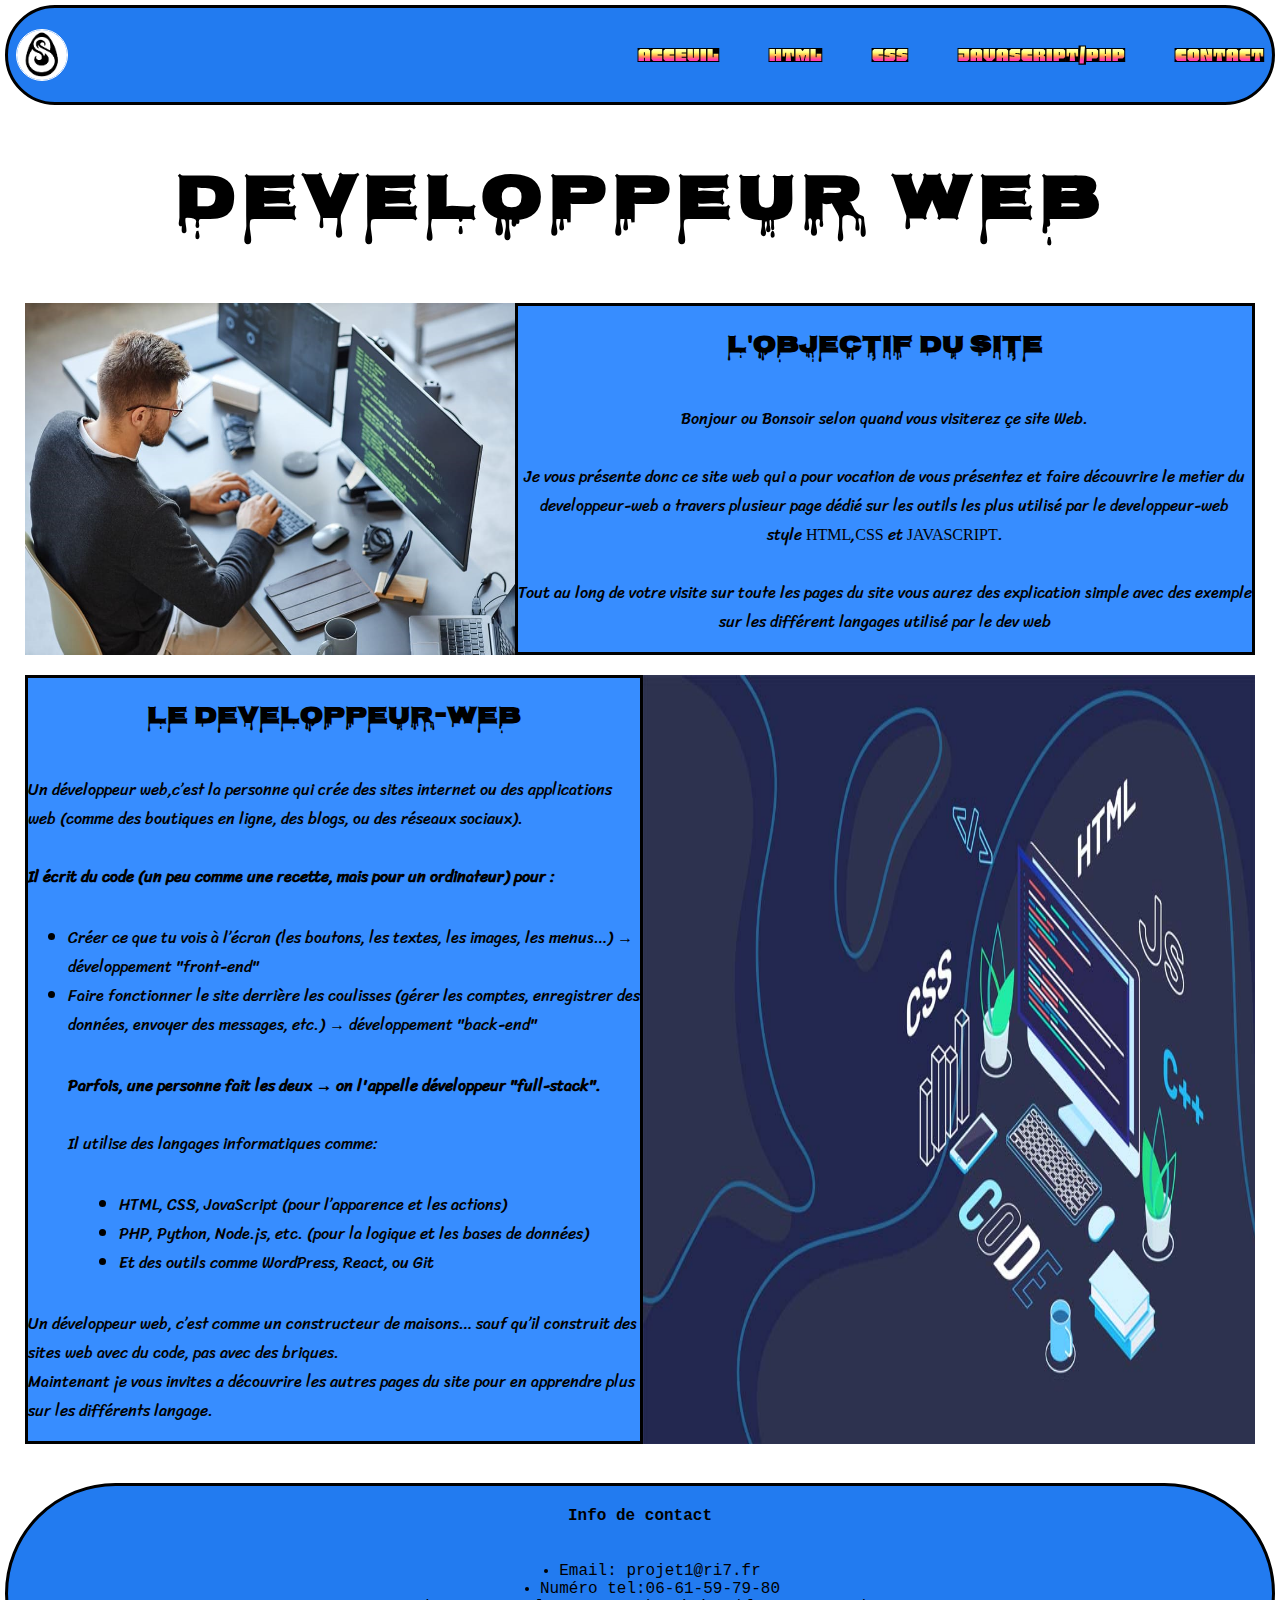
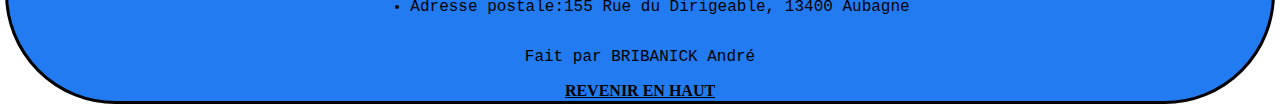
<file: index.html>
<!DOCTYPE html>
<html lang="fr">

<head>
    <meta charset="UTF-8">
    <meta name="viewport" content="width=device-width, initial-scale=1.0">
    <link rel="stylesheet" href="/asset/css/index.css">

    <link rel="preconnect" href="https://fonts.googleapis.com">
    <link rel="preconnect" href="https://fonts.gstatic.com" crossorigin>
    <link href="https://fonts.googleapis.com/css2?family=Nosifer&display=swap" rel="stylesheet">

    <link rel="preconnect" href="https://fonts.googleapis.com">
    <link rel="preconnect" href="https://fonts.gstatic.com" crossorigin>
    <link href="https://fonts.googleapis.com/css2?family=Sriracha&display=swap" rel="stylesheet">

    <link rel="preconnect" href="https://fonts.googleapis.com">
    <link rel="preconnect" href="https://fonts.gstatic.com" crossorigin>
    <link href="https://fonts.googleapis.com/css2?family=Honk&display=swap" rel="stylesheet">


    <title>Acceuil</title>
</head>

<body>
    <header>

        <nav>
            <div class="burger">
                <img src="/asset/img/dofus_emeraude.png" alt="">
                <ul class="nav-burger">
                    <li><a href="/index.html">ACCEUIL</a></li>
                    <li><a href="/page/htmlexp.html">HTML</a></li>
                    <li><a href="/page/cssexp.html">CSS</a></li>
                    <li><a href="/page/javascriptexp.html">JAVASCRIPT/PHP</a></li>
                    <li><a href="/page/contact.html">CONTACT</a></li>
                </ul>
            </div>
        </nav>
    </header>
    <main>
        <div class="title">
            <h1>Developpeur Web</h1>
        </div>
        <section id="home">
            <div class="global">
                <img src="/asset/img/developpeur-web.jpg" alt="">
            </div>

            <div class="article-container">
                <h2>L'objectif du site</h2>

                <p>
                    Bonjour ou Bonsoir selon quand vous visiterez çe site Web.
                    <br>
                    <br> Je vous présente donc ce site web qui a pour vocation de vous présentez et faire découvrire
                    le metier du
                    <br>developpeur-web a travers plusieur page dédié sur les outils les plus utilisé
                    par le developpeur-web
                    <br>style <a href="/page/htmlexp.html">HTML</a>,<a href="/page/cssexp.html">CSS</a> et <a
                        href="/page/javascriptexp.html">JAVASCRIPT</a>.
                    <br>
                    <br> Tout au long de votre visite sur toute les pages du site vous aurez des explication simple
                    avec des exemple sur les
                    différent langages utilisé par le dev web

            </div>
        </section>
        <section id="back">
            <div class="article-container">
                <h2>Le developpeur-web</h2>

                <p>
                    Un développeur web,c’est la personne qui crée des sites internet ou des applications web (comme
                    des boutiques en ligne, des blogs, ou des réseaux sociaux).
                    <br>
                    <br><span>Il écrit du code (un peu comme une recette, mais pour un ordinateur) pour :</span>
                </p>

                <ul>
                    <li>Créer ce que tu vois à l’écran (les boutons, les textes, les images, les menus…) →
                        développement
                        "front-end"
                    </li>

                    <li>Faire fonctionner le site derrière les coulisses (gérer les comptes, enregistrer des
                        données,
                        envoyer des messages, etc.) → développement "back-end"
                    </li>
                </ul>

                <p><span>Parfois, une personne fait les deux → on l'appelle développeur "full-stack".</span>
                    <br>
                    <br>
                    Il utilise des langages informatiques comme:
                </p>
                <ul>
                    <li> HTML, CSS, JavaScript (pour l’apparence et les actions)</li>
                    <li> PHP, Python, Node.js, etc. (pour la logique et les bases de données)</li>
                    <li>Et des outils comme WordPress, React, ou Git</li>
                </ul>
                <p>Un développeur web, c’est comme un constructeur de maisons… sauf qu’il construit des sites web
                    avec du code, pas avec des briques.
                    <br>Maintenant je vous invites a découvrire les autres pages du site pour en apprendre plus sur
                    les
                    différents langage.
                </p>


            </div>
            <div class="dev-web">
                <img src="/asset/img/html-css.jpg" alt="">
            </div>
        </section>
    </main>
    <footer id="footer">
        <div class="article-container">
            <h4>Info de contact</h4>
            <ul>
                <li>Email: projet1@ri7.fr</li>
                <li>Numéro tel:06-61-59-79-80</li>
                <li>Adresse postale:155 Rue du Dirigeable, 13400 Aubagne</li>
            </ul>
            <p> Fait par BRIBANICK André</p>
            <span class="haut"><a href="#">revenir en haut</a></span>
        </div>

    </footer>
</body>

</html>
</file>
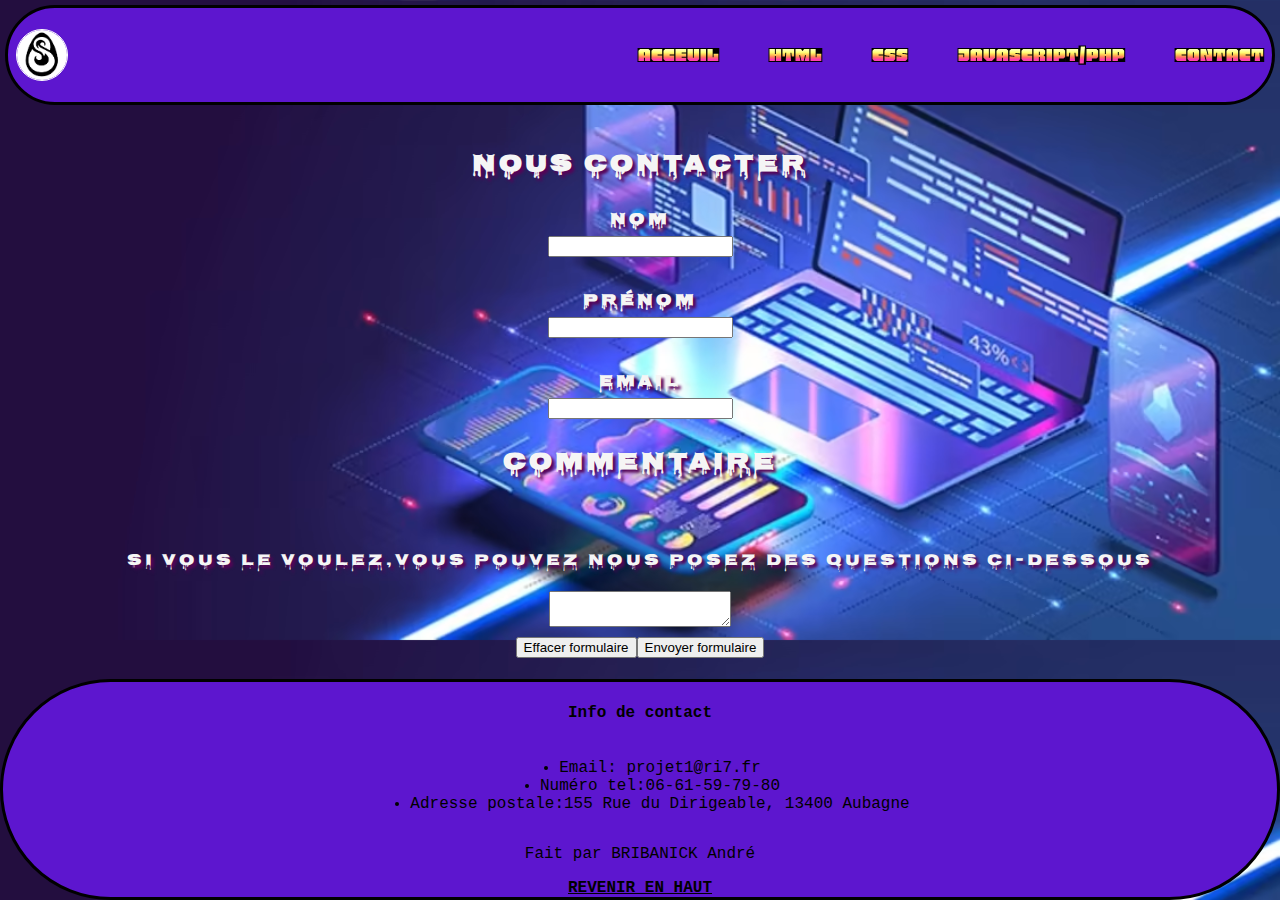
<file: page/contact.html>
<!DOCTYPE html>
<html lang="fr">

<head>
    <meta charset="UTF-8">
    <meta name="viewport" content="width=device-width, initial-scale=1.0">
    <link rel="stylesheet" href="/asset/css/contact.css">

    <link rel="preconnect" href="https://fonts.googleapis.com">
    <link rel="preconnect" href="https://fonts.gstatic.com" crossorigin>
    <link href="https://fonts.googleapis.com/css2?family=Nosifer&display=swap" rel="stylesheet">


    <link rel="preconnect" href="https://fonts.googleapis.com">
    <link rel="preconnect" href="https://fonts.gstatic.com" crossorigin>
    <link href="https://fonts.googleapis.com/css2?family=Honk&display=swap" rel="stylesheet">
    <title>CONTACT</title>
</head>

<body>
   <header>

        <nav>
            <div class="burger">
                <img src="/asset/img/dofus_emeraude.png" alt="">
                <ul class="nav-burger">
                    <li><a href="/index.html">ACCEUIL</a></li>
                    <li><a href="/page/htmlexp.html">HTML</a></li>
                    <li><a href="/page/cssexp.html">CSS</a></li>
                    <li><a href="/page/javascriptexp.html">JAVASCRIPT/PHP</a></li>
                    <li><a href="/page/contact.html">CONTACT</a></li>
                </ul>
            </div>
        </nav>
    </header>
    <main>
        <section id="home">
            <form>
                <section class="formulaire">
                    <h2>Nous Contacter</h2>
                    <div>
                        <label for="name"><b>Nom</b></label>
                        <br>
                        <input id="name" type="text">
                    </div>
                    <br>
                    <div>
                        <label for="firstname"><b>Prénom</b></label>
                        <br>
                        <input id="firstname" type="text">
                    </div>
                    <br>
                    <div>
                        <label for="mail"><b>Email</b></label>
                        <br>
                        <input id="mail" type="text">
                    </div>

                </section>
                <section class="formulaire">
                    <div>
                       <h2>Commentaire</h2>
                        <br>
                        <p>Si vous le voulez,vous pouvez nous posez des questions ci-dessous</p>
                        <textarea name="text" id="text"></textarea>
                    </div>
                </section>
                <div class="bouton">
                    <button type="reset">Effacer formulaire</button>
                    <button type="submit">Envoyer formulaire</button>
                </div>
            </form>
        </section>
    </main>
    <footer id="footer">
        <div class="article-container">
            <h4>Info de contact</h4>
            <ul>
                <li>Email: projet1@ri7.fr</li>
                <li>Numéro tel:06-61-59-79-80</li>
                <li>Adresse postale:155 Rue du Dirigeable, 13400 Aubagne</li>
            </ul>
            <p> Fait par BRIBANICK André</p>
            <span class="haut"><a href="#">revenir en haut</a></span>
        </div>

    </footer>
</body>

</html>
</file>
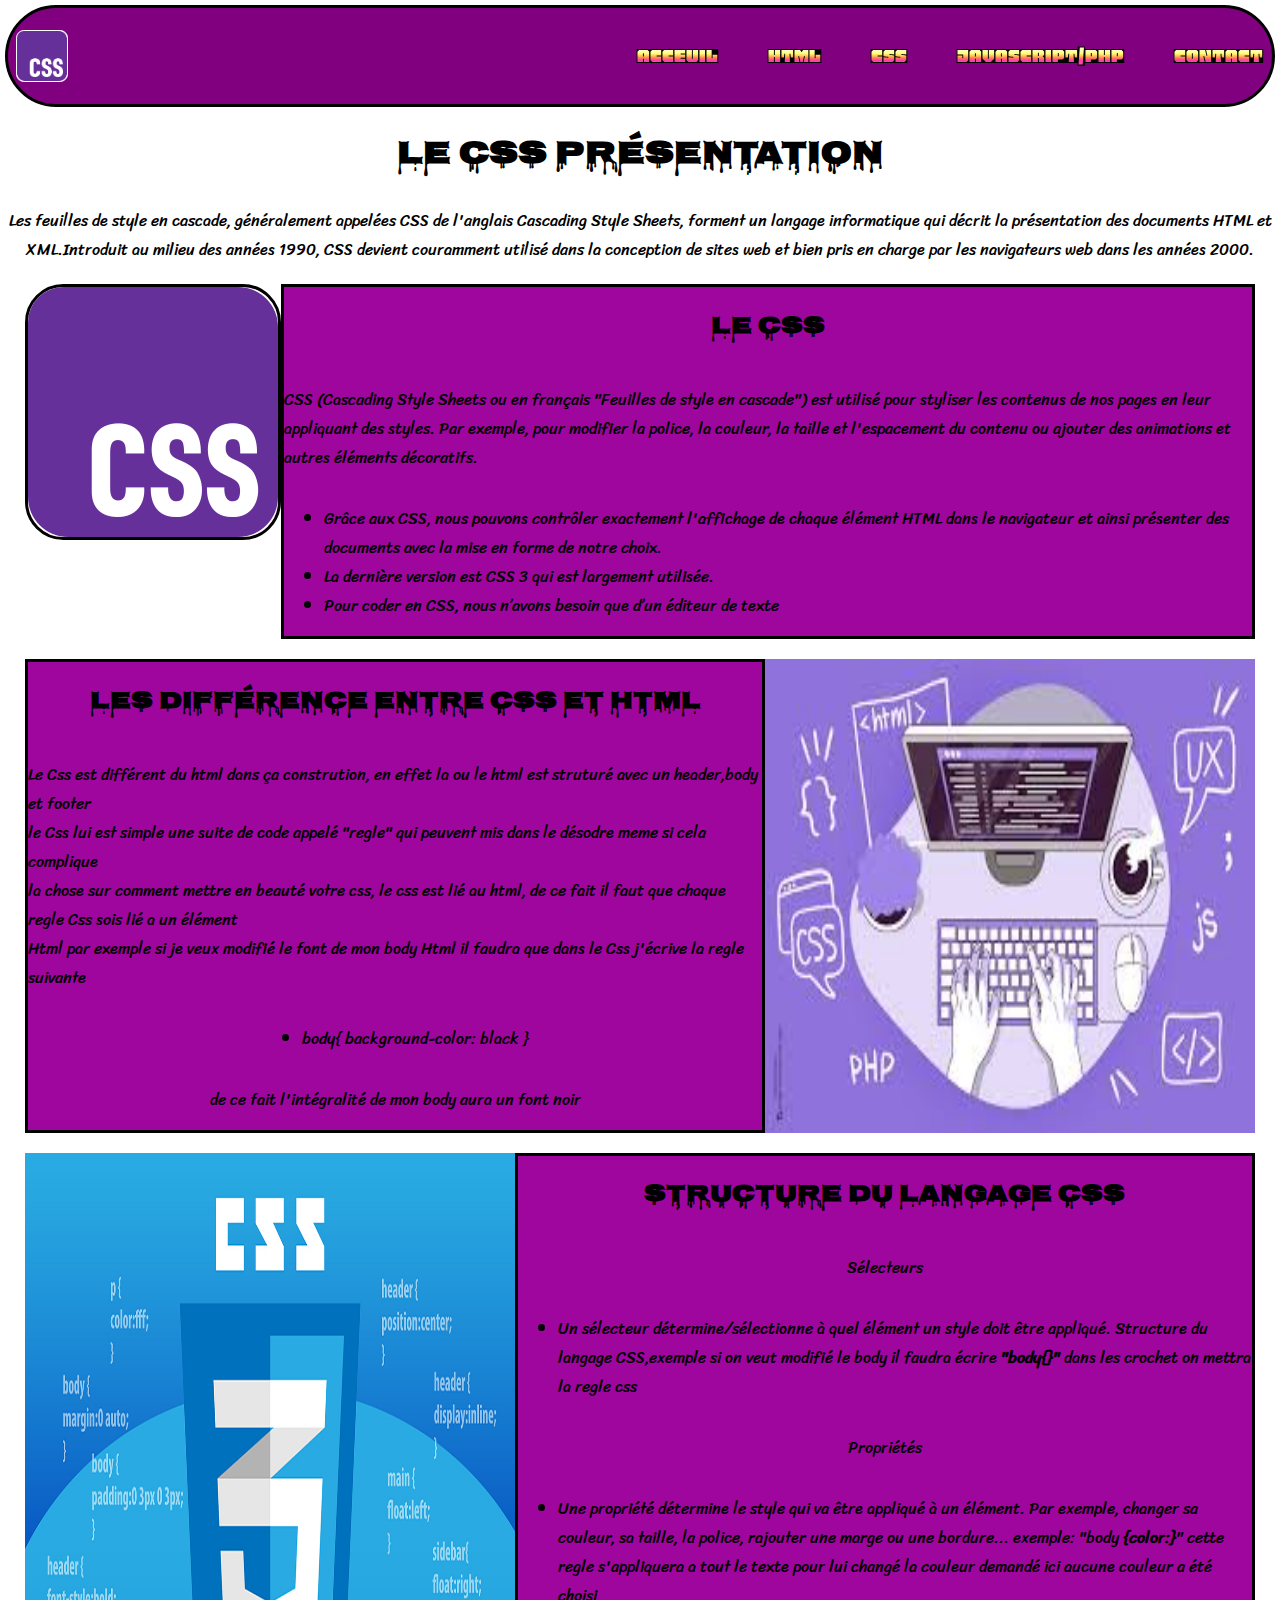
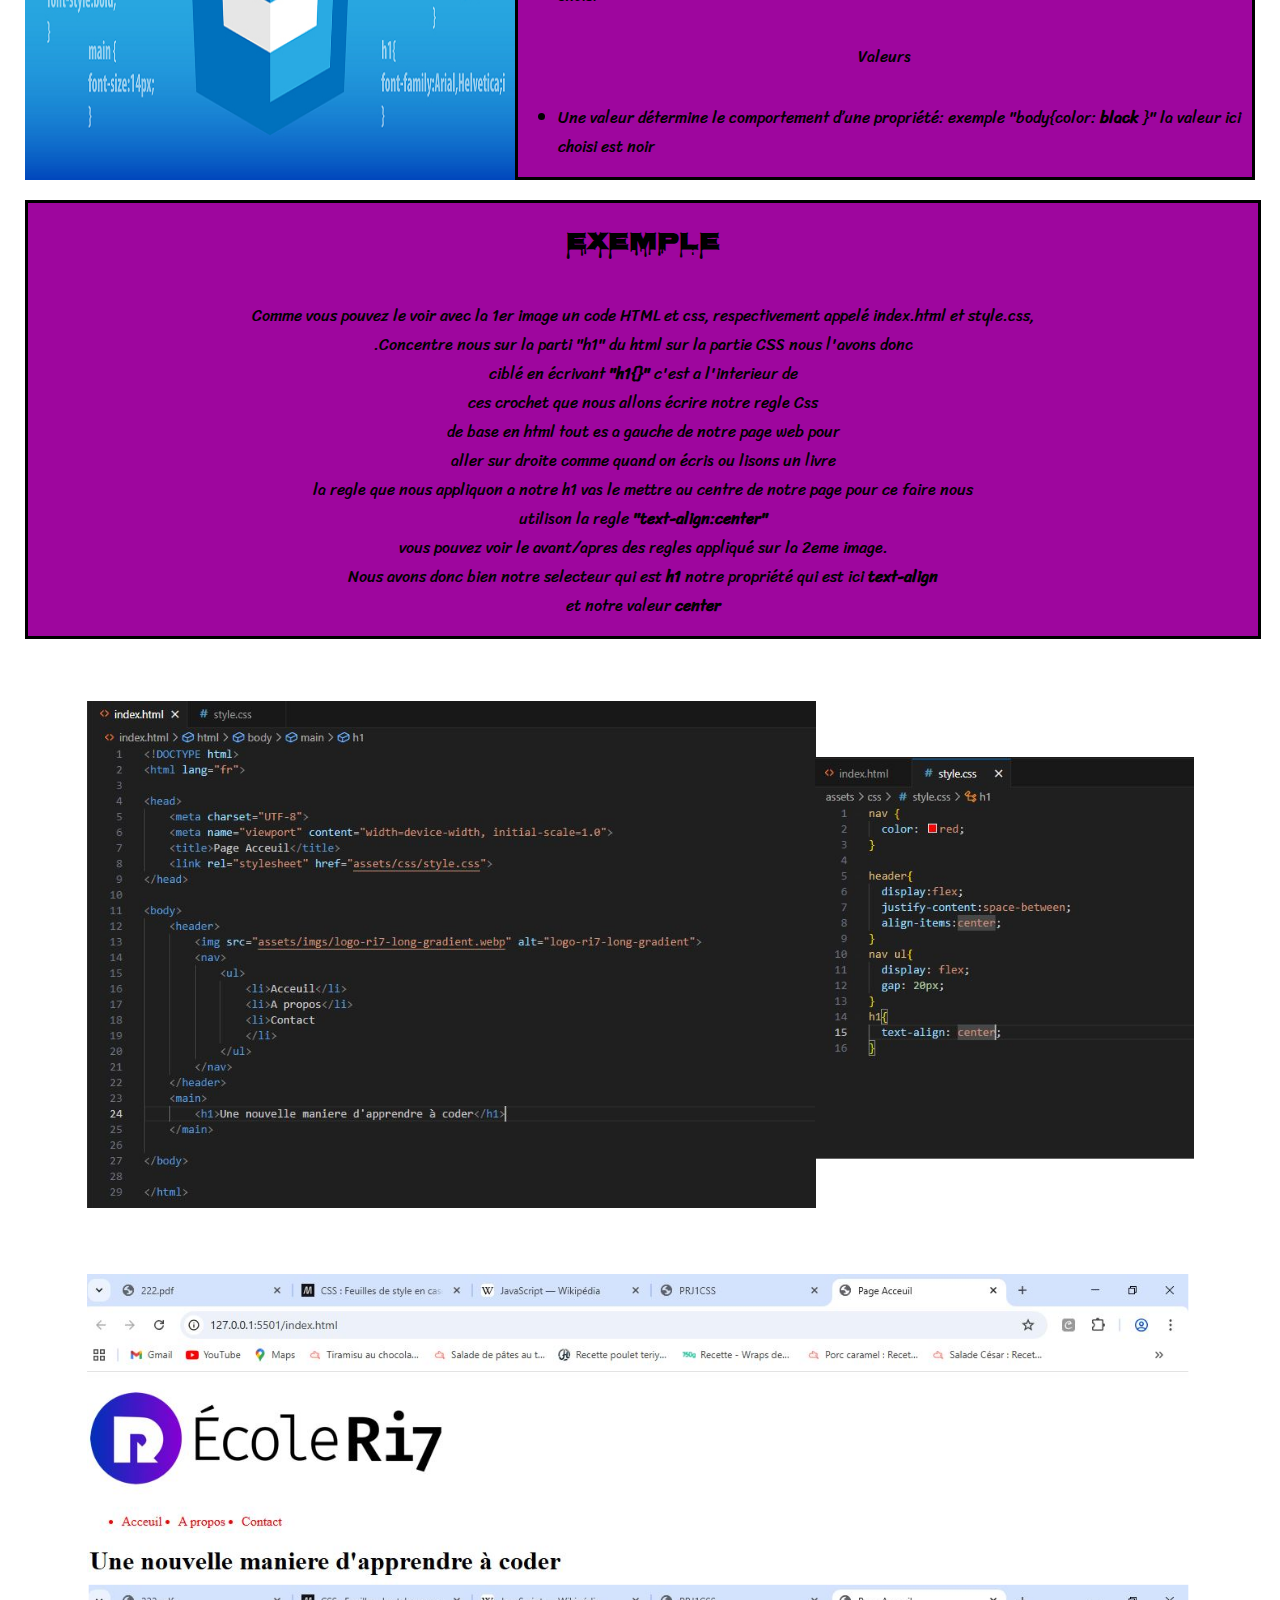
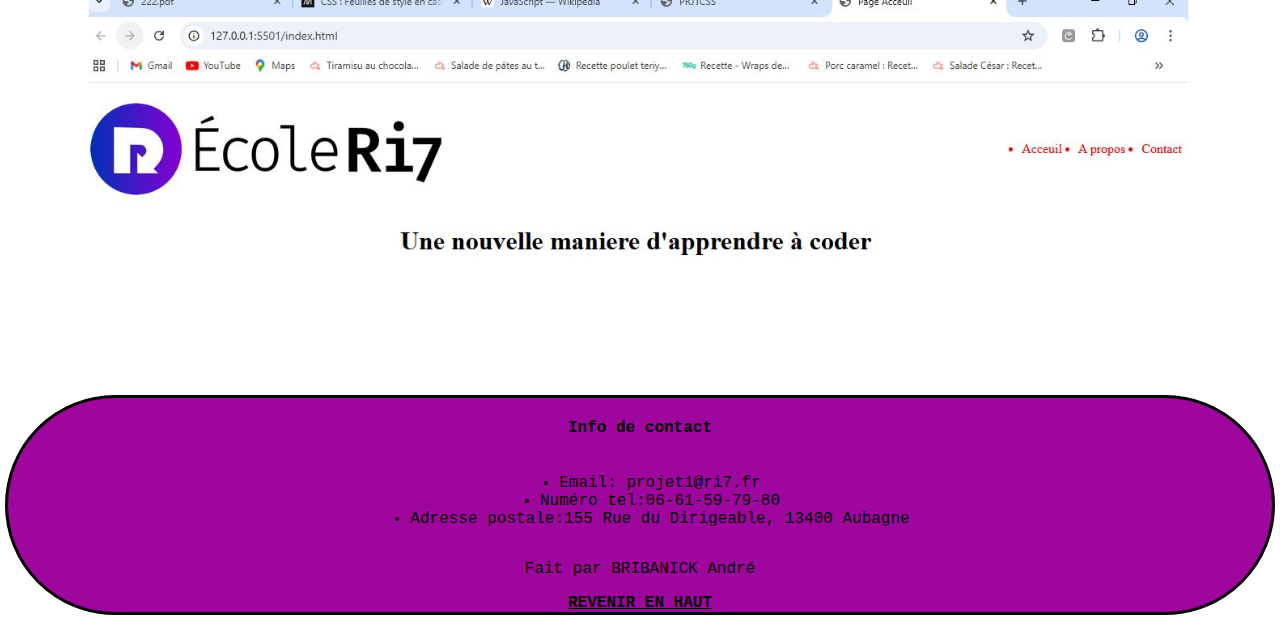
<file: page/cssexp.html>
<!DOCTYPE html>
<html lang="fr">

<head>
    <meta charset="UTF-8">
    <meta name="viewport" content="width=device-width, initial-scale=1.0">
    <link rel="stylesheet" href="/asset/css/cssexp.css">

    <link rel="preconnect" href="https://fonts.googleapis.com">
    <link rel="preconnect" href="https://fonts.gstatic.com" crossorigin>
    <link href="https://fonts.googleapis.com/css2?family=Nosifer&display=swap" rel="stylesheet">

    <link rel="preconnect" href="https://fonts.googleapis.com">
    <link rel="preconnect" href="https://fonts.gstatic.com" crossorigin>
    <link href="https://fonts.googleapis.com/css2?family=Sriracha&display=swap" rel="stylesheet">

    <link rel="preconnect" href="https://fonts.googleapis.com">
    <link rel="preconnect" href="https://fonts.gstatic.com" crossorigin>
    <link href="https://fonts.googleapis.com/css2?family=Honk&display=swap" rel="stylesheet">
    <title>CSS</title>
</head>

<body>
   <header>

        <nav>
            <div class="burger">
                <img src="/asset/img/Official_CSS_Logo.svg.png" alt="">
                <ul class="nav-burger">
                    <li><a href="/index.html">ACCEUIL</a></li>
                    <li><a href="/page/htmlexp.html">HTML</a></li>
                    <li><a href="/page/cssexp.html">CSS</a></li>
                    <li><a href="/page/javascriptexp.html">JAVASCRIPT/PHP</a></li>
                    <li><a href="/page/contact.html">CONTACT</a></li>
                </ul>
            </div>
        </nav>
    </header>
    <main>
        <div class="title">
            <h1>Le CSS présentation</h1>
            <p>
                Les feuilles de style en cascade, généralement appelées CSS de l'anglais Cascading Style Sheets, forment
                un langage informatique qui décrit la présentation des documents HTML et XML.Introduit au milieu des
                années 1990, CSS
                devient couramment utilisé dans la conception de sites web et bien pris en charge par les navigateurs
                web dans les années 2000.
            </p>
        </div>
        <section id="home">
            <div class="global">
                <img src="/asset/img/Official_CSS_Logo.svg.png" alt="">
            </div>

            <div class="article-container">
                <h2> le CSS</h2>

                <p>CSS (Cascading Style Sheets ou en français "Feuilles de style en cascade")
                    est utilisé pour styliser les contenus de nos pages en leur appliquant des
                    styles. Par exemple, pour modifier la police, la couleur, la taille et
                    l'espacement du contenu ou ajouter des animations et autres éléments
                    décoratifs. <br></p>
                <ul>
                    <li>Grâce aux CSS, nous pouvons contrôler exactement l'affichage de chaque élément HTML dans le
                        navigateur et ainsi
                        présenter des documents avec la mise en forme de notre choix.</li>
                    <li>La dernière version est CSS 3 qui est largement utilisée.</li>
                    <li>Pour coder en CSS, nous n’avons besoin que d’un éditeur de texte</li>
                </ul>


            </div>
        </section>
        <section id="top">
            <div class="article-container">
                <h2>les différence entre CSS et HTML</h2>

                <p>Le Css est différent du html dans ça constrution, en effet la ou le html est struturé avec un
                    header,body et footer
                    <br>le Css lui est simple une suite de code appelé "regle" qui peuvent mis dans le désodre meme
                    si cela complique
                    <br> la chose sur comment mettre en beauté votre css, le css est lié au html, de ce fait il faut
                    que chaque regle Css sois lié a un élément
                    <br> Html par exemple si je veux modifié le font de mon body Html il faudra que dans le Css
                    j'écrive la regle suivante
                </p>
                <ul>
                    <li> body{
                        background-color: black
                        }</li>
                </ul>
                <p>de ce fait l'intégralité de mon body aura un font noir</p>
            </div>
            <div class="dev-web">
                <img src="/asset/img/illustration-css.jfif" alt="">
            </div>
        </section>

        <section id="back">
            <div class="dev-web">
                <img src="/asset/img/sta-je-css.png" alt="">
            </div>
            <div class="article-container">
                <h2>Structure du langage CSS</h2>
                <p>Sélecteurs</p>
                <ul>

                    <li>
                        Un sélecteur détermine/sélectionne à quel élément un style doit être appliqué.
                        Structure du langage CSS,exemple si on veut modifié le body il faudra écrire
                        <span>"body{}"</span>
                        dans les crochet on mettra la regle css
                    </li>
                </ul>
                <p>Propriétés</p>
                <ul>
                    <li>
                        Une propriété détermine le style qui va être appliqué à un élément. Par exemple, changer sa
                        couleur, sa taille, la police, rajouter une marge ou une bordure... exemple: "body
                        <span>{color:}</span>"
                        cette regle s'appliquera a tout le texte pour lui changé la couleur demandé ici aucune couleur a
                        été choisi
                    </li>
                </ul>

                <p>Valeurs</p>
                <ul>
                    <li>

                        Une valeur détermine le comportement d’une propriété: exemple "body{color: <span>black</span> }"
                        la valeur ici choisi est noir
                    </li>
                </ul>
            </div>
        </section>
        <section id="exemple">
            <div class="article-container">
                <h2>Exemple</h2>

                <p>Comme vous pouvez le voir avec la 1er image un code HTML et css, respectivement appelé index.html et
                    style.css,
                    <br>.Concentre nous sur la parti "h1" du html sur la partie CSS nous l'avons donc
                    <br> ciblé en écrivant <span>"h1{}"</span> c'est a l'interieur de
                    <br> ces crochet que nous allons écrire notre regle Css
                    <br> de base en html tout es a gauche de notre page web pour
                    <br> aller sur droite comme quand on écris ou lisons un livre
                    <br> la regle que nous appliquon a notre h1 vas le mettre au centre de notre page pour ce faire nous
                    <br> utilison la regle <span> "text-align:center"</span>
                    <br> vous pouvez voir le avant/apres des regles appliqué sur la 2eme image.
                    <br>Nous avons donc bien notre selecteur qui est <span>h1</span> notre propriété qui est ici
                    <span>text-align</span>
                    <br>et notre valeur <span>center</span>
                </p>
            </div>
            <div class="html-css">
                <img src="/asset/img/codehtml-css.JPG" alt="">
            </div>
            <div class="html-simple">
                <img src="/asset/img/codehtml-css.png" alt="">
            </div>


        </section>
    </main>
    <footer id="footer">
        <div class="article-container">
            <h4>Info de contact</h4>
            <ul>
                <li>Email: projet1@ri7.fr</li>
                <li>Numéro tel:06-61-59-79-80</li>
                <li>Adresse postale:155 Rue du Dirigeable, 13400 Aubagne</li>
            </ul>
            <p> Fait par BRIBANICK André</p>
            <span class="haut"><a href="#">revenir en haut</a></span>
        </div>

    </footer>
</body>

</html>
</file>
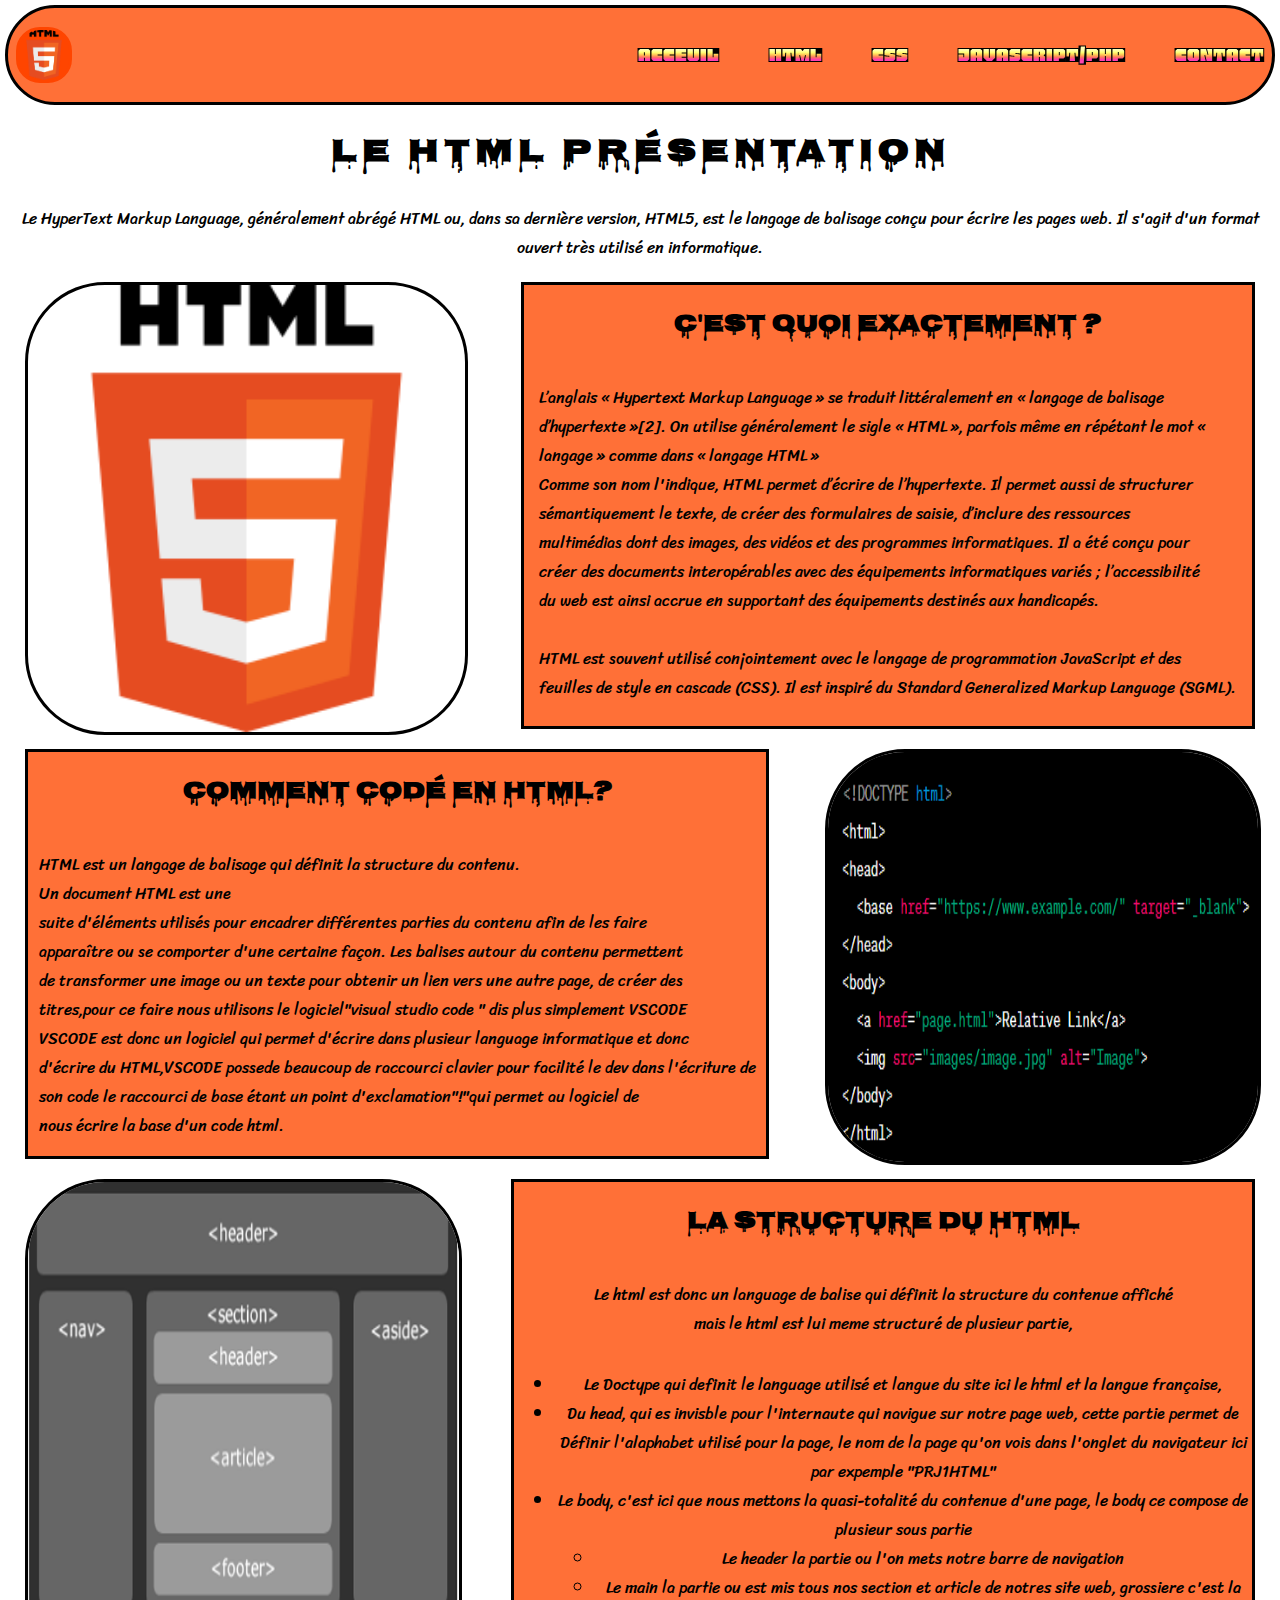
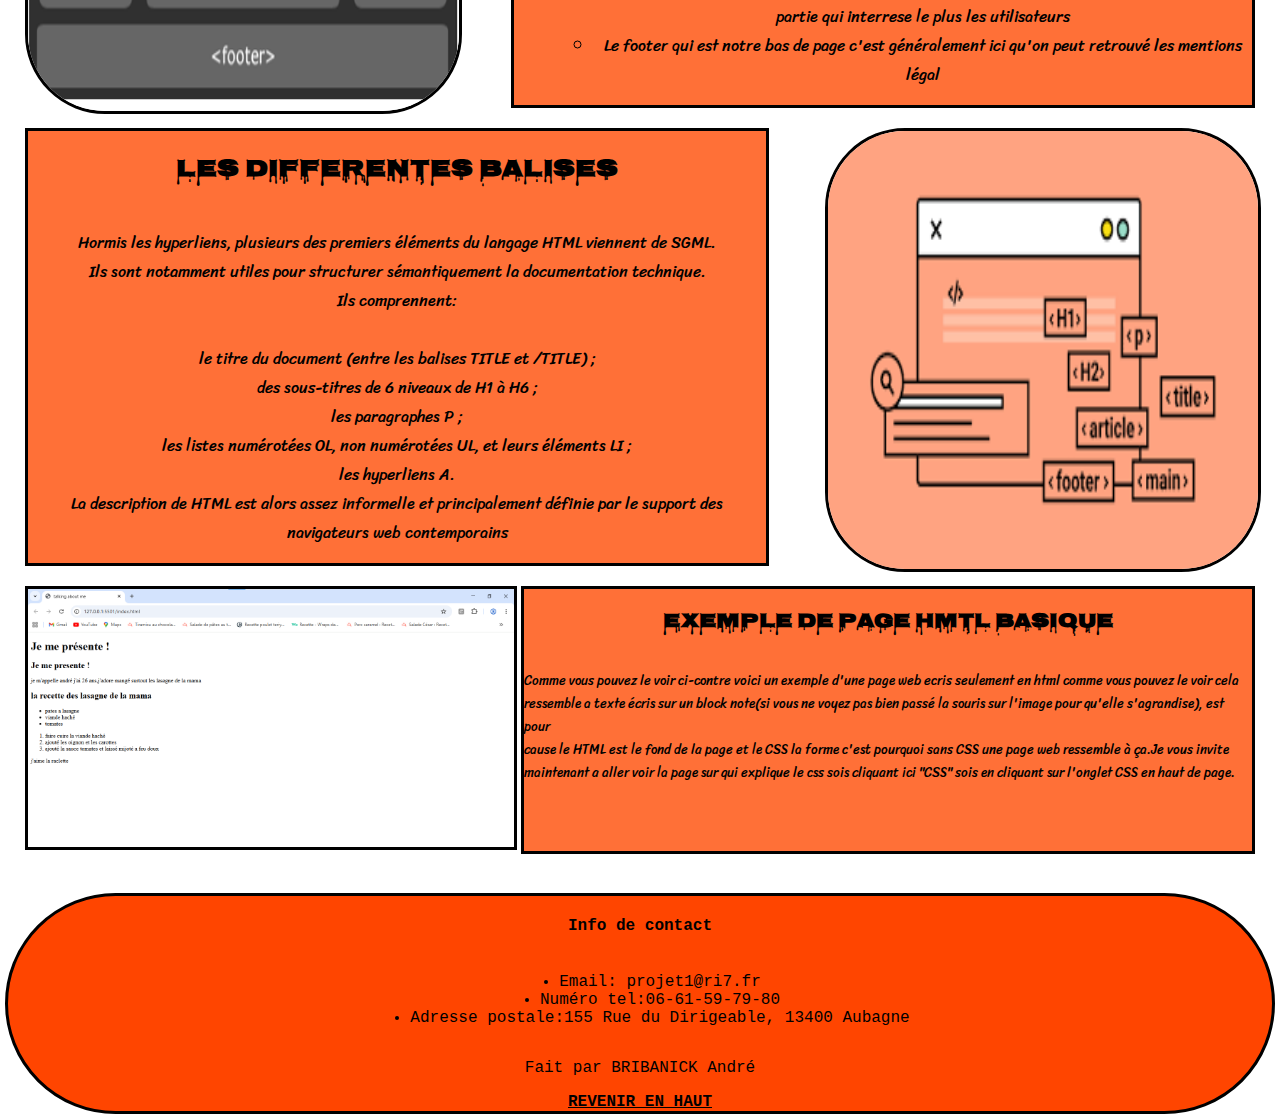
<file: page/htmlexp.html>
<!DOCTYPE html>
<html lang="fr">

<head>
    <meta charset="UTF-8">
    <meta name="viewport" content="width=device-width, initial-scale=1.0">
    <link rel="stylesheet" href="/asset/css/htmlexp.css">

    <link rel="preconnect" href="https://fonts.googleapis.com">
    <link rel="preconnect" href="https://fonts.gstatic.com" crossorigin>
    <link href="https://fonts.googleapis.com/css2?family=Nosifer&display=swap" rel="stylesheet">

    <link rel="preconnect" href="https://fonts.googleapis.com">
    <link rel="preconnect" href="https://fonts.gstatic.com" crossorigin>
    <link href="https://fonts.googleapis.com/css2?family=Sriracha&display=swap" rel="stylesheet">

    <link rel="preconnect" href="https://fonts.googleapis.com">
    <link rel="preconnect" href="https://fonts.gstatic.com" crossorigin>
    <link href="https://fonts.googleapis.com/css2?family=Honk&display=swap" rel="stylesheet">
    <title>HTML</title>
</head>

<body>
    <header>

        <nav>
            <div class="burger">
                <img src="/asset/img/HTML5_logo_and_wordmark.svg.png" alt="">
                <ul class="nav-burger">
                    <li><a href="/index.html">ACCEUIL</a></li>
                    <li><a href="/page/htmlexp.html">HTML</a></li>
                    <li><a href="/page/cssexp.html">CSS</a></li>
                    <li><a href="/page/javascriptexp.html">JAVASCRIPT/PHP</a></li>
                    <li><a href="/page/contact.html">CONTACT</a></li>
                </ul>
            </div>
        </nav>
    </header>
    </header>
    <main>
        <div class="title">
            <h1>Le HTML présentation</h1>
            <p>
                Le HyperText Markup Language, généralement abrégé HTML ou, dans sa dernière version, HTML5, est le
                langage de balisage conçu pour écrire les pages web. Il s'agit d'un format ouvert très utilisé en
                informatique.
            </p>
        </div>
        <section id="home">
            <div class="global">
                <img src="/asset/img/HTML5_logo_and_wordmark.svg.png" alt="">
            </div>

            <div class="article-container">
                <h2> C'est quoi exactement ?</h2>

                <p>L’anglais « Hypertext Markup Language » se traduit littéralement en « langage de balisage
                    <br>d’hypertexte »[2]. On utilise généralement le sigle « HTML », parfois même en répétant le
                    mot «
                    <br> langage » comme dans « langage HTML »
                    <br>Comme son nom l'indique, HTML permet d’écrire de l’hypertexte. Il permet aussi de structurer
                    <br> sémantiquement le texte, de créer des formulaires de saisie, d’inclure des ressources
                    <br> multimédias dont des images, des vidéos et des programmes informatiques. Il a été conçu
                    pour
                    <br>créer des documents interopérables avec des équipements informatiques variés ;
                    l’accessibilité
                    <br>du web est ainsi accrue en supportant des équipements destinés aux handicapés.
                    <br>
                    <br>
                    HTML est souvent utilisé conjointement avec le langage de programmation JavaScript et des
                    <br>feuilles de style en cascade (CSS). Il est inspiré du Standard Generalized Markup Language
                    (SGML).
                </p>

            </div>
        </section>
        <section id="top">
            <div class="article-container">
                <h2>Comment Codé en html?</h2>

                <p>
                    HTML est un langage de balisage qui définit la structure du contenu.
                    <br>Un document HTML est une
                    <br> suite d'éléments utilisés pour encadrer différentes parties du contenu afin de les faire
                    <br>apparaître ou se comporter d'une certaine façon. Les balises autour du contenu permettent
                    <br>de transformer une image ou un texte pour obtenir un lien vers une autre page, de créer des
                    <br>titres,pour ce faire nous utilisons le logiciel"visual studio code " dis plus simplement
                    VSCODE
                    <br>VSCODE est donc un logiciel qui permet d'écrire dans plusieur language informatique et donc
                    <br>d'écrire du HTML,VSCODE possede beaucoup de raccourci clavier pour facilité le dev dans
                    l'écriture de
                    <br> son code le raccourci de base étant un point d'exclamation"!"qui permet au logiciel de
                    <br>nous écrire la base d'un code html.
                </p>

            </div>
            <div class="dev-web">
                <img src="/asset/img/1684320283037.png" alt="">
            </div>
        </section>
        <section id="middle">
            <div class="dev-web">
                <img src="/asset/img/02-balises-structure.png" alt="">
            </div>
            <div class="article-container">
                <h2>la structure du html</h2>
                <p>
                    Le html est donc un language de balise qui définit la structure du contenue affiché
                    <br>mais le html est lui meme structuré de plusieur partie,
                </p>
                <ul>

                    <li>Le Doctype qui definit le language utilisé et langue du site ici le html et la langue
                        française,</li>
                    <li> Du head, qui es invisble pour l'internaute qui navigue sur notre page web, cette
                        partie permet de
                        Définir l'alaphabet utilisé pour la page, le nom de la page qu'on vois dans l'onglet du
                        navigateur ici par expemple "PRJ1HTML"</li>
                    <li>Le body, c'est ici que nous mettons la quasi-totalité du contenue d'une page, le body ce
                        compose de plusieur sous partie
                        <ul>
                            <li>Le header la partie ou l'on mets notre barre de navigation</li>
                            <li> Le main la partie ou est mis tous nos section et article de notres site web,
                                grossiere c'est la partie qui interrese le plus les utilisateurs</li>
                            <li>Le footer qui est notre bas de page c'est généralement ici qu'on peut retrouvé les
                                mentions légal</li>
                        </ul>
                    </li>
                </ul>


            </div>
        </section>
        <section id="back">
            <div class="article-container">
                <h2>Les differentes balises</h2>
                <p>
                    Hormis les hyperliens, plusieurs des premiers éléments du langage HTML viennent de SGML.
                    <br>Ils sont notamment utiles pour structurer sémantiquement la documentation technique.
                    <br>Ils comprennent:
                    <br>
                    <br>le titre du document (entre les balises TITLE et /TITLE) ;
                    <br>des sous-titres de 6 niveaux de H1 à H6 ;
                    <br>les paragraphes P ;
                    <br>les listes numérotées OL, non numérotées UL, et leurs éléments LI ;
                    <br>les hyperliens A.
                    <br>La description de HTML est alors assez informelle et principalement définie par le support
                    des
                    <br>navigateurs web contemporains
                </p>

            </div>
            <div class="dev-web">
                <img src="/asset/img/images.png" alt="">
            </div>
        </section>
        <section id="pageex">
            <div class="exemple">
                <img src="/asset/img/page-html-simple.png" alt="">
            </div>
            <div class="article-container">
                <h2>Exemple de page hmtl basique</h2>
                <p>Comme vous pouvez le voir ci-contre voici un exemple d'une page web ecris seulement en html comme
                    vous pouvez le voir cela
                    <br> ressemble
                    a texte écris sur un block note(si vous ne voyez pas bien passé la souris sur l'image pour qu'elle
                    s'agrandise), est pour
                    <br>cause le HTML est le fond de la page et le CSS la forme
                    c'est pourquoi sans CSS une page web ressemble à ça.Je vous invite
                    <br>maintenant a aller voir la page
                    sur qui explique le css sois cliquant ici <a href="/page/cssexp.html">"CSS"</a> sois en cliquant sur
                    l'onglet CSS en haut de page.

                </p>

            </div>
        </section>
    </main>
    <footer id="footer">
        <div class="article-container">
            <h4>Info de contact</h4>
            <ul>
                <li>Email: projet1@ri7.fr</li>
                <li>Numéro tel:06-61-59-79-80</li>
                <li>Adresse postale:155 Rue du Dirigeable, 13400 Aubagne</li>
            </ul>
            <p> Fait par BRIBANICK André</p>
            <span class="haut"><a href="#">revenir en haut</a></span>
        </div>

    </footer>
</body>

</html>
</file>
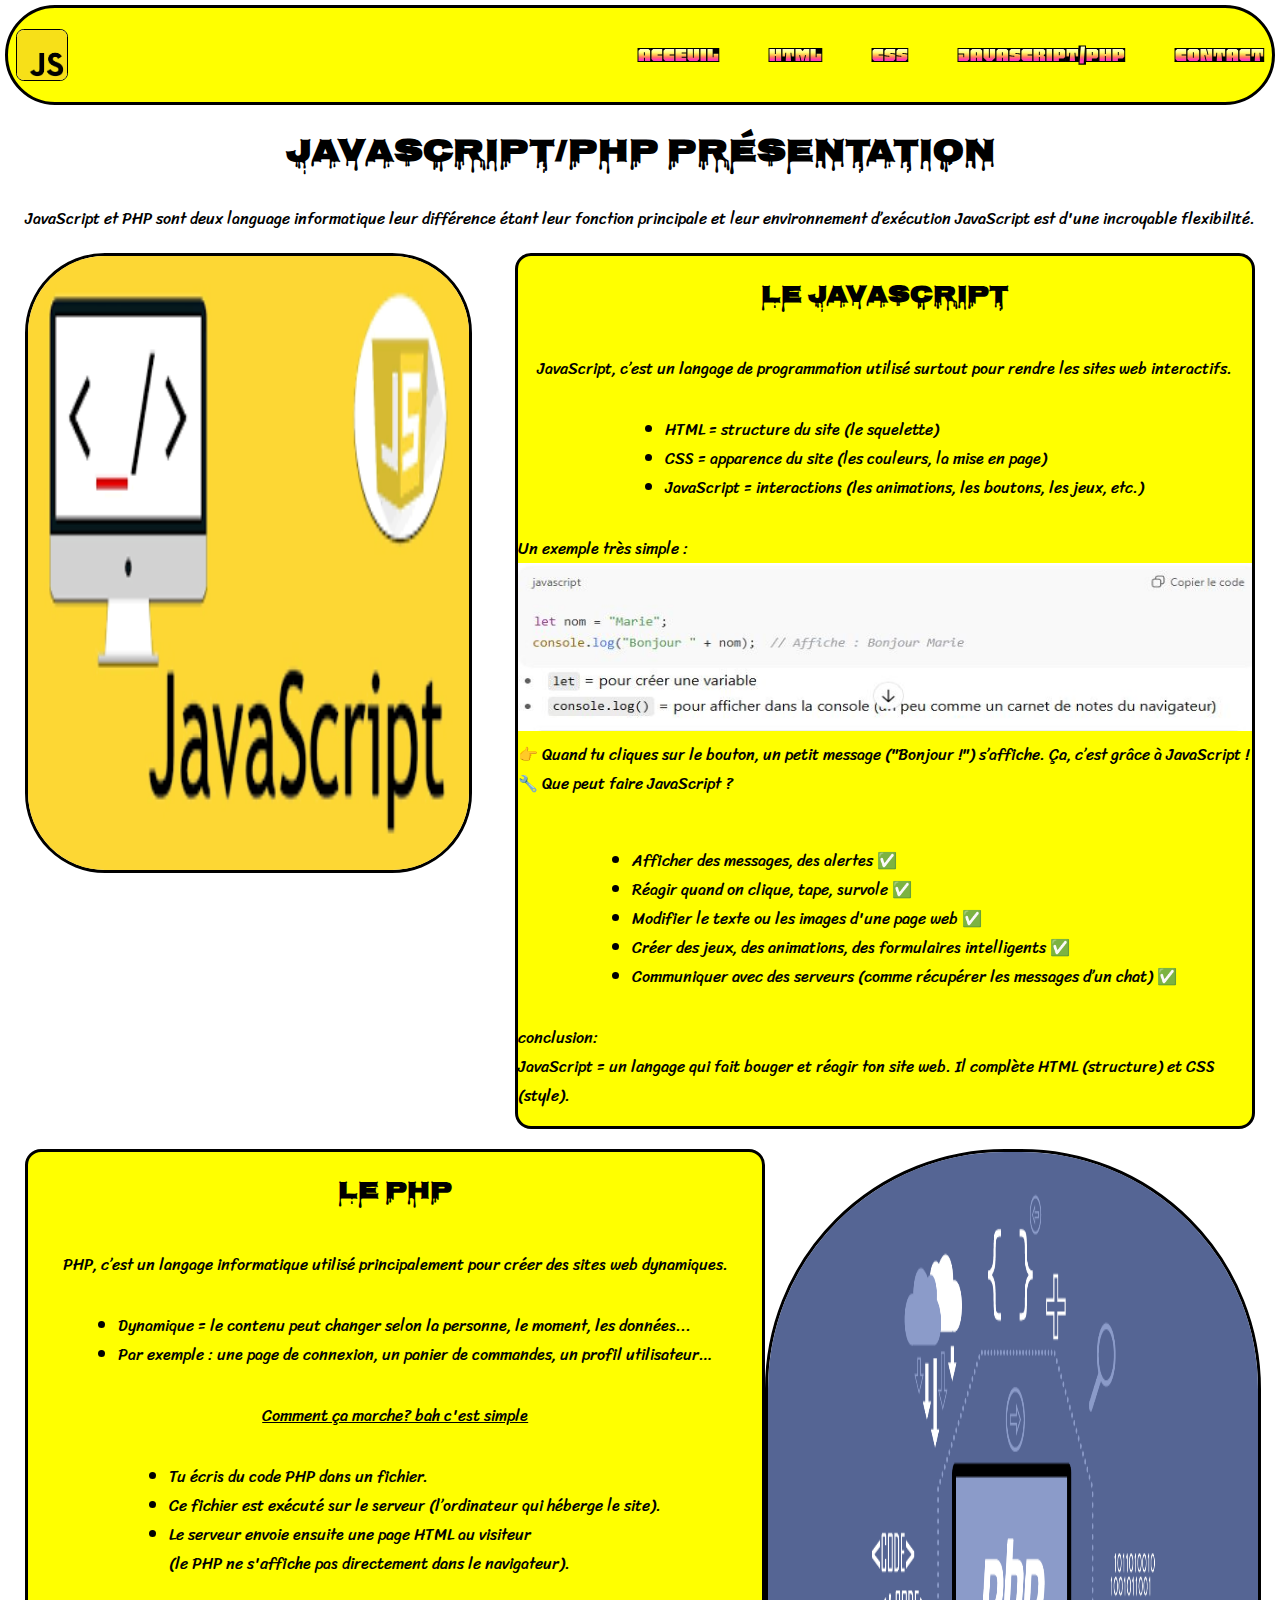
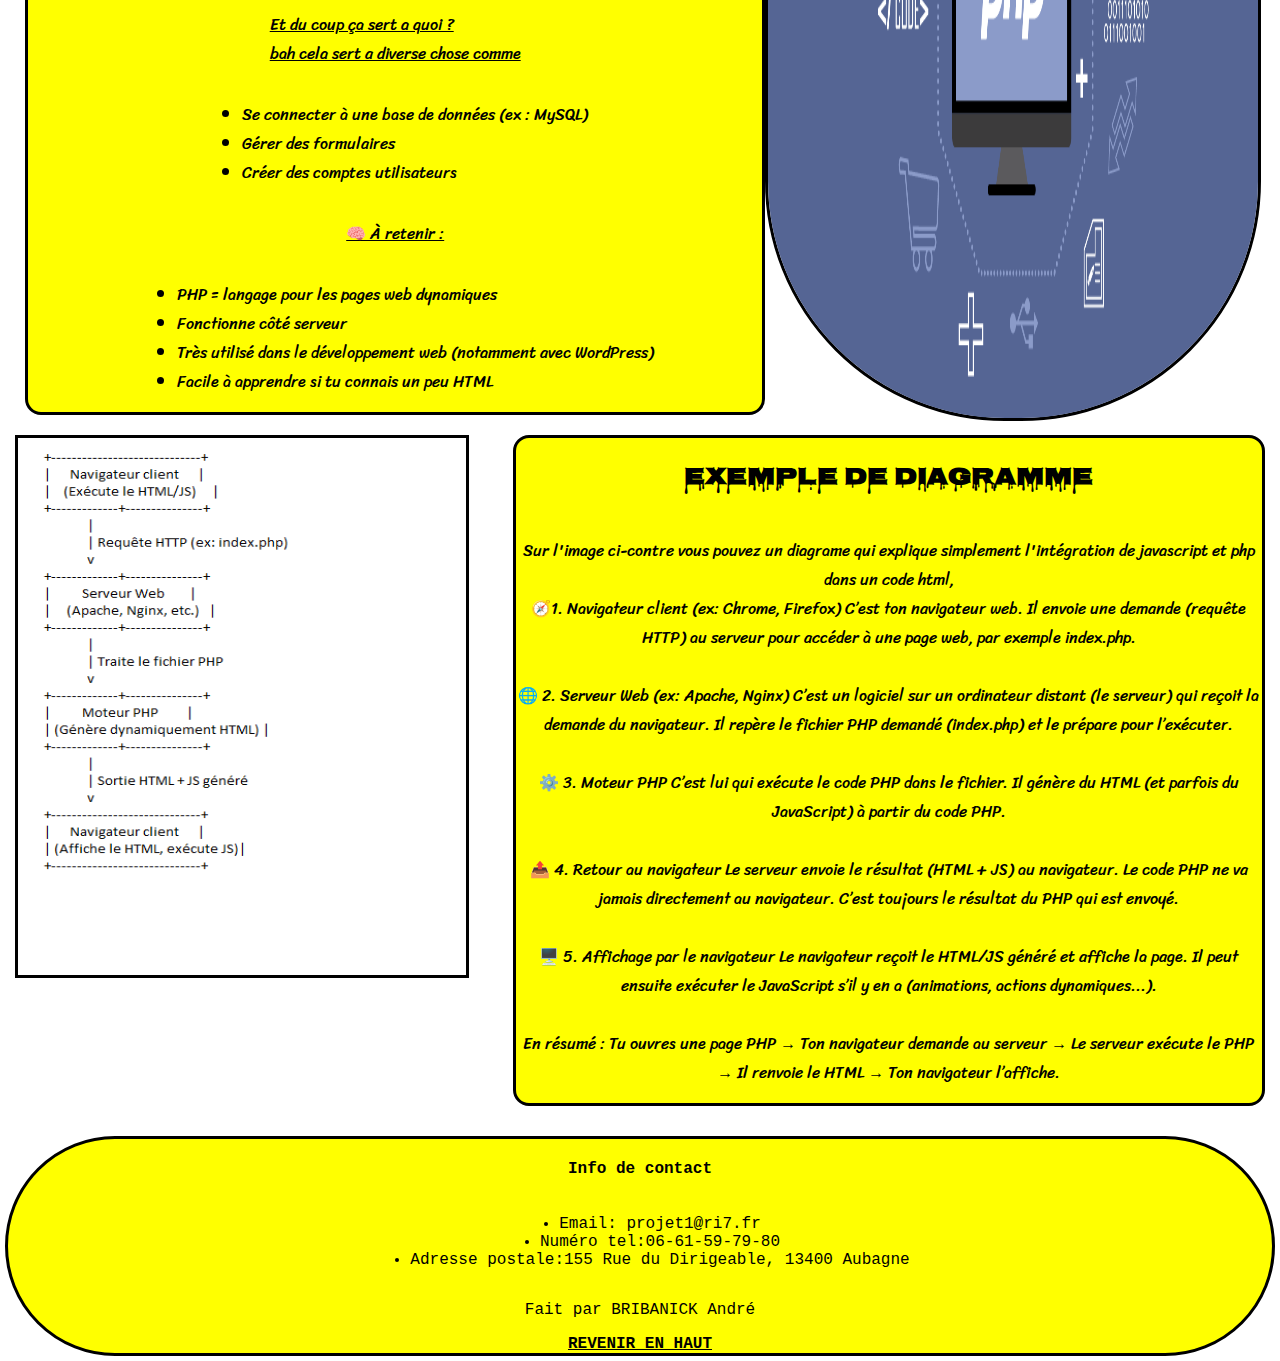
<file: page/javascriptexp.html>
<!DOCTYPE html>
<html lang="fr">

<head>
    <meta charset="UTF-8">
    <meta name="viewport" content="width=device-width, initial-scale=1.0">
    <link rel="stylesheet" href="/asset/css/php.css">

    <link rel="preconnect" href="https://fonts.googleapis.com">
    <link rel="preconnect" href="https://fonts.gstatic.com" crossorigin>
    <link href="https://fonts.googleapis.com/css2?family=Nosifer&display=swap" rel="stylesheet">

    <link rel="preconnect" href="https://fonts.googleapis.com">
    <link rel="preconnect" href="https://fonts.gstatic.com" crossorigin>
    <link href="https://fonts.googleapis.com/css2?family=Sriracha&display=swap" rel="stylesheet">

    <link rel="preconnect" href="https://fonts.googleapis.com">
    <link rel="preconnect" href="https://fonts.gstatic.com" crossorigin>
    <link href="https://fonts.googleapis.com/css2?family=Honk&display=swap" rel="stylesheet">
    <title>Javascript/PHP</title>
</head>

<body>
 <header>

        <nav>
            <div class="burger">
                <img src="/asset/img/Javascript-736400_960_720.png" alt="">
                <ul class="nav-burger">
                    <li><a href="/index.html">ACCEUIL</a></li>
                    <li><a href="/page/htmlexp.html">HTML</a></li>
                    <li><a href="/page/cssexp.html">CSS</a></li>
                    <li><a href="/page/javascriptexp.html">JAVASCRIPT/PHP</a></li>
                    <li><a href="/page/contact.html">CONTACT</a></li>
                </ul>
            </div>
        </nav>
    </header>
    <main>
        <div class="title">
            <h1>Javascript/PHP présentation</h1>
            <p>
                JavaScript et PHP sont deux language informatique leur différence étant leur fonction principale et leur
                environnement d’exécution JavaScript est d'une incroyable flexibilité.
            </p>
        </div>
        <section id="home">
            <div class="global">
                <img src="/asset/img/700px-TutoJS-base_scope_and_closure.png" alt="">
            </div>

            <div class="article-container">
                <h2>Le Javascript</h2>

                <p>JavaScript, c’est un langage de programmation utilisé surtout pour rendre les sites web interactifs.
                </p>
                <ul>
                    <li> HTML = structure du site (le squelette)</li>
                    <li> CSS = apparence du site (les couleurs, la mise en page)</li>
                    <li> JavaScript = interactions (les animations, les boutons, les jeux, etc.)</li>
                </ul>
                <p>Un exemple très simple :
                    <br><img class="java-ex" src="/asset/img/exemple-java.JPG" alt="">
                    👉 Quand tu cliques sur le bouton, un petit message ("Bonjour !") s’affiche.
                    Ça, c’est grâce à JavaScript !
                    <br>🔧 Que peut faire JavaScript ?
                </p>
                <ul>
                    <li>Afficher des messages, des alertes ✅</li>
                    <li> Réagir quand on clique, tape, survole ✅</li>
                    <li> Modifier le texte ou les images d'une page web ✅</li>
                    <li>Créer des jeux, des animations, des formulaires intelligents ✅</li>
                    <li> Communiquer avec des serveurs (comme récupérer les messages d’un chat) ✅</li>
                </ul>
                <p> conclusion:
                    <br>JavaScript = un langage qui fait bouger et réagir ton site web.
                    Il complète HTML (structure) et CSS (style).

                </p>

            </div>
        </section>
        <section id="back">
            <div class="article-container">
                <h2>Le PHP</h2>
                <p>PHP, c’est un langage informatique utilisé principalement pour créer des sites web dynamiques.</p>

                <ul>
                    <li> Dynamique = le contenu peut changer selon la personne, le moment, les données...</li>
                    <li>Par exemple : une page de connexion, un panier de commandes, un profil utilisateur…</li>
                </ul>
                <p><span>Comment ça marche? bah c'est simple</span></p>
                <ul>
                    <li>Tu écris du code PHP dans un fichier.</li>
                    <li>Ce fichier est exécuté sur le serveur (l’ordinateur qui héberge le site).</li>
                    <li>Le serveur envoie ensuite une page HTML au visiteur
                        <br>(le PHP ne s'affiche pas directement dans le
                        navigateur).
                    </li>
                </ul>
                <p><span> Et du coup ça sert a quoi ?
                        <br> bah cela sert a diverse chose comme</span></p>
                <ul>
                    <li>Se connecter à une base de données (ex : MySQL)</li>
                    <li>Gérer des formulaires</li>
                    <li>Créer des comptes utilisateurs</li>
                </ul>
                <p><span>🧠 À retenir :</span></p>
                <ul>

                    <li> PHP = langage pour les pages web dynamiques</li>
                    <li>Fonctionne côté serveur</li>
                    <li> Très utilisé dans le développement web (notamment avec WordPress)</li>
                    <li>Facile à apprendre si tu connais un peu HTML</li>
                </ul>
            </div>

            <div class="dev-web">
                <img src="/asset/img/php-photo.png" alt="">
            </div>
        </section>

        <section id="exemple">
            <div class="diag">
                <img src="/asset/img/diagrame.png" alt="diagrame">
            </div>
            <div class="article-container">
                <h2>Exemple de diagramme</h2>
                <p>Sur l'image ci-contre vous pouvez un diagrame qui explique simplement l'intégration de javascript et
                    php dans un code html,
                    <br>🧭1. Navigateur client (ex: Chrome, Firefox)

                    C’est ton navigateur web.

                    Il envoie une demande (requête HTTP) au serveur pour accéder à une page web, par exemple index.php.
                    <br>
                    <br>🌐 2. Serveur Web (ex: Apache, Nginx)

                    C’est un logiciel sur un ordinateur distant (le serveur) qui reçoit la demande du navigateur.

                    Il repère le fichier PHP demandé (index.php) et le prépare pour l’exécuter.
                    <br>
                    <br>⚙️ 3. Moteur PHP

                    C’est lui qui exécute le code PHP dans le fichier.

                    Il génère du HTML (et parfois du JavaScript) à partir du code PHP.
                    <br>
                    <br> 📤 4. Retour au navigateur

                    Le serveur envoie le résultat (HTML + JS) au navigateur.

                    Le code PHP ne va jamais directement au navigateur. C’est toujours le résultat du PHP qui est
                    envoyé.
                    <br>
                    <br>🖥️ 5. Affichage par le navigateur

                    Le navigateur reçoit le HTML/JS généré et affiche la page.

                    Il peut ensuite exécuter le JavaScript s’il y en a (animations, actions dynamiques...).
                    <br>
                    <br>En résumé :

                    Tu ouvres une page PHP → Ton navigateur demande au serveur → Le serveur exécute le PHP → Il renvoie
                    le HTML → Ton navigateur l’affiche.
                </p>

            </div>

        </section>
    </main>
    <footer id="footer">
        <div class="article-container">
            <h4>Info de contact</h4>
            <ul>
                <li>Email: projet1@ri7.fr</li>
                <li>Numéro tel:06-61-59-79-80</li>
                <li>Adresse postale:155 Rue du Dirigeable, 13400 Aubagne</li>
            </ul>
            <p> Fait par BRIBANICK André</p>
            <span class="haut"><a href="#">revenir en haut</a></span>
        </div>

    </footer>
</body>

</html>
</file>
<file: asset/css/index.css>
body {
    margin: 5px;
    position: relative;
    padding-bottom: 15em;
}

.burger {
    padding: 8px;
    margin: auto;
    display: flex;
    justify-content: space-between;
    align-items: center;
    background-color: #227bf0;
    border: solid;
    border-radius: 10em;
    font-family: "Honk";
    font-size: 1.5em;
}


header div img {
    display: flex;
    justify-content: space-around;
    border: 1px solid white;
    border-radius: 10em;
    width: 50px;
    height: 50px;
    background-color: white;
}

header nav ul {
    padding: 0px;
    display: flex;
    align-items: center;
    gap: 50px;
    list-style: none;
    align-items: center;

}

header nav ul a {
    text-decoration: none;
    color: rgb(255, 255, 255);
}

header a {
    display: flex;
    color: #333;
    transition: all 1s ease-out;
}

header a:hover,
header a:focus {
    display: flex;
    background-color: #333;
    padding: 5px;
    border-radius: 20em;
    padding-left: 2em;
    padding-right: 2em;
}

.title {
    text-align: center;
    font-family: "Nosifer";
    letter-spacing: 5px;
    font-size: 2em;
}

h2 {
    font-family: "Nosifer";
}

.global img {
    width: 100%;
    height: 100%;

}

.global {
    width: 40%;
}

#home {
    color: black;
    margin: 20px;
    display: flex;
    justify-content: space-between;

}

.article-container a {
    text-decoration: none;
    color: black;
    font-family: "New Roman";
}


#home .article-container {
    display: flex;
    text-align: center;
    align-items: center;
    flex-direction: column;
    background-color: #378dff;
    width: 60%;
    border: solid black;
    font-family: "Sriracha";
}

#back {
    color: black;
    margin: 20px;
    display: flex;
    justify-content: space-between;

}

#back .article-container {
    display: flex;
    align-items: center;
    flex-direction: column;
    background-color: #378dff;
    width: 50%;
    border: solid black;
    font-family: "Sriracha";
}

.dev-web img {
    width: 100%;
    height: 100%;
}

.dev-web {
    width: 50%;
}

span {
    font-weight: bold;
}

.haut {
    text-transform: uppercase;
    text-decoration: underline;
}

#footer {
    background-color: #227bf0;
    border: solid;
    border-radius: 15em;
    height: fit-content;
    font-family: 'Courier New';
    position: absolute;
    bottom: 0;
    left: 0;
    right: 0;
}

#footer .article-container {
    display: flex;
    align-items: center;
    flex-direction: column;
}

#footer .article-container ul {
    display: flex;
    justify-content: center;
    align-items: center;
    flex-direction: column;
}



@media screen and (max-width:768px) {
    header nav ul {
        display: none;
        flex-direction: column;
    }

    .burger {
        display: flex;
        justify-content: center;
        flex-direction: column;
        align-items: center;
    }

    header nav>.burger:hover .nav-burger {
        display: block;

    }

    .title {
        display: flex;
        flex-direction: column;
    }

    .global img {
        margin-left: 7.5em;
        width: 125%;
        height: 125%;
        border: solid black;
        border-radius: 15%;

    }

    #back {
        display: flex;
        flex-direction: column-reverse;
    }

    #back .article-container {
        width: 100%;
    }

    #home {
        display: flex;

        flex-direction: column;

    }

    #home .article-container {
        width: 100%;
        display: flex;
        justify-content: center;
    }

    .dev-web {
        width: 100%;
    }

    .actu {
        width: 100%;
    }
}
</file>
<file: asset/css/contact.css>
body {
    margin: 5px;
    background-image: url(/asset/img/Les-formations-devenir-developpeur-application-mobile-LE.avif);
    background-size: contain;
}

.burger {
    padding: 8px;
    margin: auto;
    display: flex;
    justify-content: space-between;
    align-items: center;
    background-color: #5d16cf;
    border: solid;
    border-radius: 10em;
    font-family: "Honk";
    font-size: 1.5em;
}

header div img {
    border: 1px solid white;
    border-radius: 50px;
    width: 50px;
    height: 50px;
    background-color: white;
}

header nav ul {
    padding: 0px;
    display: flex;
    align-items: center;
    gap: 50px;
    list-style: none;
    align-items: center;
}

header nav ul a {
    text-decoration: none;
    color: rgb(255, 255, 255);
}

header a {
    display: flex;
    color: #333;
    transition: all 1s ease-out;
}

header a:hover,
header a:focus {
    display: flex;
    background-color: #333;
    padding: 5px;
    border-radius: 20em;
    padding-left: 2em;
    padding-right: 2em;
}

#home {
    color: whitesmoke;
    text-shadow: 3px 3px 3px rgb(87, 3, 87);
    margin: 20px;
    display: flex;
    flex-direction: column;
}

h2 {
    font-family: "Nosifer";
}

.formulaire {
    display: flex;
    justify-content: center;
    align-items: center;
    flex-direction: column;
    text-align: center;
    font-family: "Nosifer";
    letter-spacing: 3px;
}

.bouton {
    display: flex;
    justify-content: center;
    align-items: center;
}

footer {
    background-color: #5d16cf;
    border: solid;
    border-radius: 15em;
    height: fit-content;
    font-family: 'Courier New';
    position: absolute;
    bottom: 0;
    left: 0;
    right: 0
}


.article-container {
    display: flex;
    align-items: center;
    flex-direction: column;
}

#footer .article-container ul {
    display: flex;
    justify-content: center;
    align-items: center;
    flex-direction: column;

}

.haut {
    text-transform: uppercase;
    text-decoration: underline;
    font-weight: bold;
}

.article-container a {
    text-decoration: none;
    color: black;
}



@media screen and (max-width:768px) {
    header nav ul {
        display: none;
        flex-direction: column;
    }

    .burger {
        display: flex;
        justify-content: center;
        flex-direction: column;
        align-items: center;
    }

    header nav>.burger:hover .nav-burger {
        display: block;

    }

    #home {
        display: flex;
        flex-direction: column;
    }

    #home .article-container {
        width: 100%;
    }

}
</file>
<file: asset/css/cssexp.css>
body {
    margin: 5px;
    
    position: relative;
    padding-bottom: 15em;
}

.burger {
    padding: 8px;
    margin: auto;
    display: flex;
    justify-content: space-between;
    align-items: center;
    background-color: purple;
    border: solid;
    border-radius: 10em;
    font-family: "Honk";
    font-size: 1.5em;
}

header div img {
    border: 1px solid white;
    border-radius: 15%;
    width: 50px;
    height: 50px;
    background-color: white;
}

header nav ul {
    padding: 1px;
    display: flex;
    align-items: center;
    gap: 50px;
    list-style: none;
    align-items: center;
}

header nav ul a {
    text-decoration: none;
    color: rgb(255, 255, 255);
}

h1 {
    text-align: center;
    font-family: "Nosifer";
    font-size: 2em;
}

h2 {
    font-family: "Nosifer";
}

.title {
    text-align: center;
    font-family: "Sriracha";
}

.global img {

    border: solid black;
    border-radius: 15%;

}

.dev-web img {
    width: 100%;
    height: 100%;

}

.dev-web {
    width: 40%;
}

#home {
    color: black;
    margin: 20px;
    display: flex;
    justify-content: space-between;

}



#home .article-container {
    display: flex;
    align-items: center;
    flex-direction: column;
    text-align: start;
    background-color: rgb(158, 6, 158);
    width: 80%;
    border: solid black;
    font-family: "Sriracha";
}

.html-css img {
    width: 100%;
    height: 100%;

}

.html-css {
    margin: 5%;
    width: 90%;
}


.html-simple img {
    width: 100%;
    height: 100%;
}

.html-simple {
    margin: 5%;
    width: 90%;
}

#top {
    color: black;
    margin: 20px;
    display: flex;
    justify-content: space-between;
}

#top .article-container {
    display: flex;
    align-items: center;
    flex-direction: column;
    background-color: rgb(158, 6, 158);
    width: 60%;
    border: solid black;
    font-family: "Sriracha";

}

#exemple {
    color: black;
    margin: 20px;
}

#exemple .article-container {
    display: flex;
    align-items: center;
    flex-direction: column;
    text-align: center;
    background-color: rgb(158, 6, 158);
    width: 100%;
    border: solid black;
    font-family: "Sriracha";
}

span {
    font-weight: bold;
}

#back {
    color: black;
    margin: 20px;
    display: flex;
    justify-content: space-between;

}

#back .article-container {
    display: flex;
    align-items: center;
    flex-direction: column;
    background-color: rgb(158, 6, 158);
    width: 60%;
    border: solid black;
    font-family: "Sriracha";

}

footer {
    background-color: rgb(158, 6, 158);
    border: solid;
    border-radius: 15em;
    height: fit-content;
    font-family: 'Courier New';
    position: absolute;
    bottom: 0;
    left: 0;
    right: 0;
}

#footer .article-container {
    display: flex;
    align-items: center;
    flex-direction: column;
}

#footer .article-container ul {
    display: flex;
    justify-content: center;
    align-items: center;
    flex-direction: column;

}

.haut {
    text-transform: uppercase;
    text-decoration: underline;
    font-weight: bold;
}

.article-container a {
    text-decoration: none;
    color: black;
}

header a {
    display: flex;
    color: #333;
    transition: all 1s ease-out;
}

header a:hover,
header a:focus {
    display: flex;
    background-color: #333;
    padding: 5px;
    border-radius: 20em;
    padding-left: 2em;
    padding-right: 2em;
}

@media screen and (max-width:768px) {
    header nav ul {
        display: none;
        flex-direction: column;
    }

    .burger {
        display: flex;
        justify-content: center;
        flex-direction: column;
        align-items: center;
    }

    header nav>.burger:hover .nav-burger {
        display: block;

    }


    .global img {
        margin-left: 25%;

    }

    #home {
        display: flex;
        flex-direction: column;
        padding: 0;
        margin: 0;
    }

    #home .article-container {
        width: 100%;
    }




    #top {
        display: flex;
        flex-direction: column-reverse;
    }

    #top .article-container {
        width: 100%;
    }

    #back {
        display: flex;
        flex-direction: column-reverse;
    }

    #back .article-container {
        width: 100%;
    }

    .dev-web img {
        margin: 25%;
        width: 200%;
    }

    #exemple {
        display: flex;
        flex-direction: column;
    }

    #exemple .article-container {
        width: 100%;
    }
}
</file>
<file: asset/css/htmlexp.css>
body {
    margin: 5px;
    position: relative;
    padding-bottom: 15em;
}

.burger {
    padding: 8px;
    margin: auto;
    display: flex;
    justify-content: space-between;
    align-items: center;
    background-color: #ff7037;
    ;
    border: solid;
    border-radius: 10em;
    font-family: "Honk";
    font-size: 1.5em;
}

header div img {
    border: solid orangered;
    border-radius: 1em;
    width: 50px;
    height: 50px;
    background-color: orangered;
}

header nav ul {
    padding: 0px;
    display: flex;
    align-items: center;
    gap: 50px;
    list-style: none;
    align-items: center;

}

header nav ul a {
    text-decoration: none;
    color: black;

}

header a {
    display: flex;
    color: white;
    transition: all 1s ease-out;
}

header a:hover,
header a:focus {
    display: flex;
    background-color: white;
    padding: 5px;
    border-radius: 20em;
    padding-left: 2em;
    padding-right: 2em;
}

h1 {
    text-align: center;
    font-family: "Nosifer";
    letter-spacing: 5px;
    font-size: 2em;
}

.title {
    text-align: center;
    font-family: "Sriracha";
}

h2 {
    font-family: "Nosifer";
}

#home {
    color: black;
    margin: 20px;
    display: flex;
    gap: 10px;
    justify-content: space-between;

}

#home .article-container {
    display: flex;
    align-items: center;
    flex-direction: column;
    text-align: start;
    background-color: #ff7037;
    width: 60%;
    border: solid black;
    font-family: "Sriracha";

}

.global img {
    width: 90%;
    height: 100%;
    border: solid black;
    border-radius: 5em;
}

.global {
    width: 40%;
}

#top {
    color: black;
    margin: 20px;
    gap: 10px;
    display: flex;
    justify-content: space-between;

}

#top .article-container {
    display: flex;
    align-items: center;
    flex-direction: column;
    text-align: start;
    background-color: #ff7037;
    width: 60%;
    border: solid black;
    font-family: "Sriracha";
}

#back {
    color: black;
    margin: 20px;
    gap: 10px;
    display: flex;
    justify-content: space-between;

}

#middle {
    color: black;
    margin: 20px;
    display: flex;
    justify-content: space-between;

}

#middle .article-container {
    display: flex;
    align-items: center;
    flex-direction: column;
    text-align: center;
    width: 60%;
    background-color: #ff7037;
    border: solid black;
    font-family: "Sriracha";
}



#back {
    color: black;
    margin: 20px;
    display: flex;
    justify-content: space-between;

}

#back .article-container {
    display: flex;
    align-items: center;
    flex-direction: column;
    text-align: center;
    width: 60%;
    background-color: #ff7037;
    border: solid black;
    font-family: "Sriracha";
}

.dev-web img {
    width: 100%;
    height: 100%;
    border: solid black;
    border-radius: 5em;
}

.dev-web {
    width: 35%;
}

.exemple img {
    width: 100%;
    overflow: hidden;
    transform-origin: -100% 100%;
    border: solid black;
}

.exemple img:hover {
    width: 100%;
    -webkit-transform: scale(1.3);
    transform: scale(1.3);
    -webkit-transition: 1s ease-in-out;
    transition: 1s ease-in-out;
}

.exemple {
    width: 40%;
}


#pageex {
    color: black;
    margin: 20px;
    display: flex;
    justify-content: space-between;
    gap: 10px
}

#pageex .article-container {
    display: flex;
    align-items: center;
    flex-direction: column;
    text-align: start;
    width: 60%;
    background-color: #ff7037;
    border: solid black;
    font-family: "Sriracha";
    font-size: 13px;
}





footer {
    background-color: orangered;
    border: solid;
    border-radius: 15em;
    height: fit-content;
    font-family: 'Courier New';
    position: absolute;
    bottom: 0;
    left: 0;
    right: 0;
}


#footer .article-container {
    display: flex;
    align-items: center;
    flex-direction: column;
}

#footer .article-container ul {
    display: flex;
    justify-content: center;
    align-items: center;
    flex-direction: column;

}

.haut {
    text-transform: uppercase;
    text-decoration: underline;
    font-weight: bold;
}

.article-container a {
    text-decoration: none;
    color: black;
}

@media screen and (max-width:768px) {
    header nav ul {
        display: none;
        flex-direction: column;
    }

    .burger {
        display: flex;
        justify-content: center;
        flex-direction: column;
        align-items: center;
    }

    header nav>.burger:hover .nav-burger {
        display: block;

    }

    header nav>.burger:hover .nav-burger {
        display: block;
    }

    .title {
        display: flex;
        flex-direction: column;
    }

    .global img {
        margin-left: 7.5em;
        width: 125%;
        height: 125%;
        border: solid black;
        border-radius: 15%;

    }

    #back {
        display: flex;
        flex-direction: column-reverse;
    }

    #back .article-container {
        width: 100%;
    }

    #home {
        display: flex;
        flex-direction: column;

    }

    #home .article-container {
        width: 100%;
    }



    #middle {
        display: flex;
        flex-direction: column-reverse;
    }

    #middle .article-container {
        width: 100%;
    }

    #top {
        display: flex;
        flex-direction: column;

    }

    #top .article-container {
        width: 100%;
    }

    .dev-web {
        width: 100%;
    }

    .exemple img {
        width: 100%;
        overflow: hidden;
        transform-origin: -100% 100%;
    }

    .exemple img:hover {
        width: 100%;
        -webkit-transform: none;
        transform: none;
    }

    .exemple {
        width: 100%;
    }

    #pageex {
        display: flex;
        flex-direction: column;

    }

    #pageex .article-container {
        width: 100%;

    }
}
</file>
<file: asset/css/php.css>
body {
    margin: 5px;
    position: relative;
    padding-bottom: 15em;
}

.burger {
    padding: 8px;
    margin: auto;
    display: flex;
    justify-content: space-between;
    align-items: center;
    background-color: #FFFF00;
    border: solid;
    border-radius: 10em;
    font-family: "Honk";
    font-size: 1.5em;
}

header div img {
    border: 1px solid black;
    border-radius: 15%;
    width: 50px;
    height: 50px;
    background-color: white;
}

header nav ul {
    padding: 0px;
    display: flex;
    align-items: center;
    gap: 50px;
    list-style: none;
    align-items: center;

}

header nav ul a {
    text-decoration: none;
    color: black;
}

header a {
    display: flex;
    color: rgb(115, 128, 5);
    transition: all 1s ease-out;
}

header a:hover,
header a:focus {
    display: flex;
    background-color: rgb(115, 128, 5);
    padding: 5px;
    border-radius: 20em;
    padding-left: 2em;
    padding-right: 2em;
}

.menu-burger {
    display: none;
}

h1 {
    text-align: center;
    font-family: "Nosifer";
    font-size: 2em;
}

h2 {
    font-family: "Nosifer";
}

.title {
    text-align: center;
    font-family: "Sriracha";
}

#home {
    color: black;
    margin: 20px;
    display: flex;
    justify-content: space-between;
}
#home .article-container {
    display: flex;
    align-items: center;
    flex-direction: column;
    text-align: start;
    background-color: #FFFF00;
    width: 60%;
    border: solid black;
    border-radius: 1em;
    font-family: "Sriracha";
}

#home .article-container img {
    width: 100%;
    height: 60%;
}

.global img {
    width: 90%;
    height: 70%;
    border: solid black;
    border-radius: 5em;

}

.global {
    width: 40%;
}

#back {
    color: black;
    margin: 20px;
    display: flex;
    justify-content: space-between;

}

#back .article-container {
    display: flex;
    align-items: center;
    flex-direction: column;
    background-color: #FFFF00;
    width: 60%;
    border: solid black;
    border-radius: 1em;
    font-family: "Sriracha";

}

span {
    text-decoration: underline;
}

.haut {
    text-transform: uppercase;
    text-decoration: underline;
    font-weight: bold;
}

.article-container a {
    text-decoration: none;
    color: black;
}

.dev-web img {
    width: 100%;
    height: 100%;
    border: solid black;
    border-radius: 15em;
}

.dev-web {

    width: 40%;
}

.diag img {
    width: 90%;
    height: 80%;
    border: solid black;
}

.diag {
    width: 40%;
}

#exemple {
    color: black;
    margin: 10px;
    display: flex;
    justify-content: space-between;
}

#exemple .article-container {
    display: flex;
    align-items: center;
    flex-direction: column;
    text-align: center;
    background-color: #FFFF00;
    width: 60%;
    height: 100%;
    border: solid black;
    border-radius: 1em;
    font-family: "Sriracha";
}

#footer {
    background-color: #FFFF00;
    border: solid;
    border-radius: 15em;
    height: fit-content;
    font-family: 'Courier New';
    position: absolute;
    bottom: 0;
    left: 0;
    right: 0;
}

#footer .article-container {
    display: flex;
    align-items: center;
    flex-direction: column;
}

#footer .article-container ul {
    display: flex;
    justify-content: center;
    align-items: center;
    flex-direction: column;
}





@media screen and (max-width:768px) {
    header nav ul {
        display: none;
        flex-direction: column;
    }

    .burger {
        display: flex;
        justify-content: center;
        flex-direction: column;
        align-items: center;
    }

    header nav>.burger:hover .nav-burger {
        display: block;

    }

    .title {
        display: flex;
        flex-direction: column;
    }

    .global img {
        display: flex;
        width: 125%;
        height: 80%;
        border: solid black;
        border-radius: 15%;
        margin-left: 7.5em;
    }

    #back {
        display: flex;
        flex-direction: column-reverse;
    }

    #back .article-container {
        width: 100%;
    }

    #home {
        display: flex;
        flex-direction: column;
    }

    #home .article-container {
        width: 100%;
    }

    .dev-web {
        width: 100%;
    }

    #exemple {
        display: flex;
        flex-direction: column;
        width: 100%;
    }

    .diag img {
        width: 125%;
        border: solid black;
        border-radius: 15%;
        margin-left: 7.5em;
    }

    #exemple .article-container {
        width: 90%;
        margin-left: 1em;

    }
}
</file>
